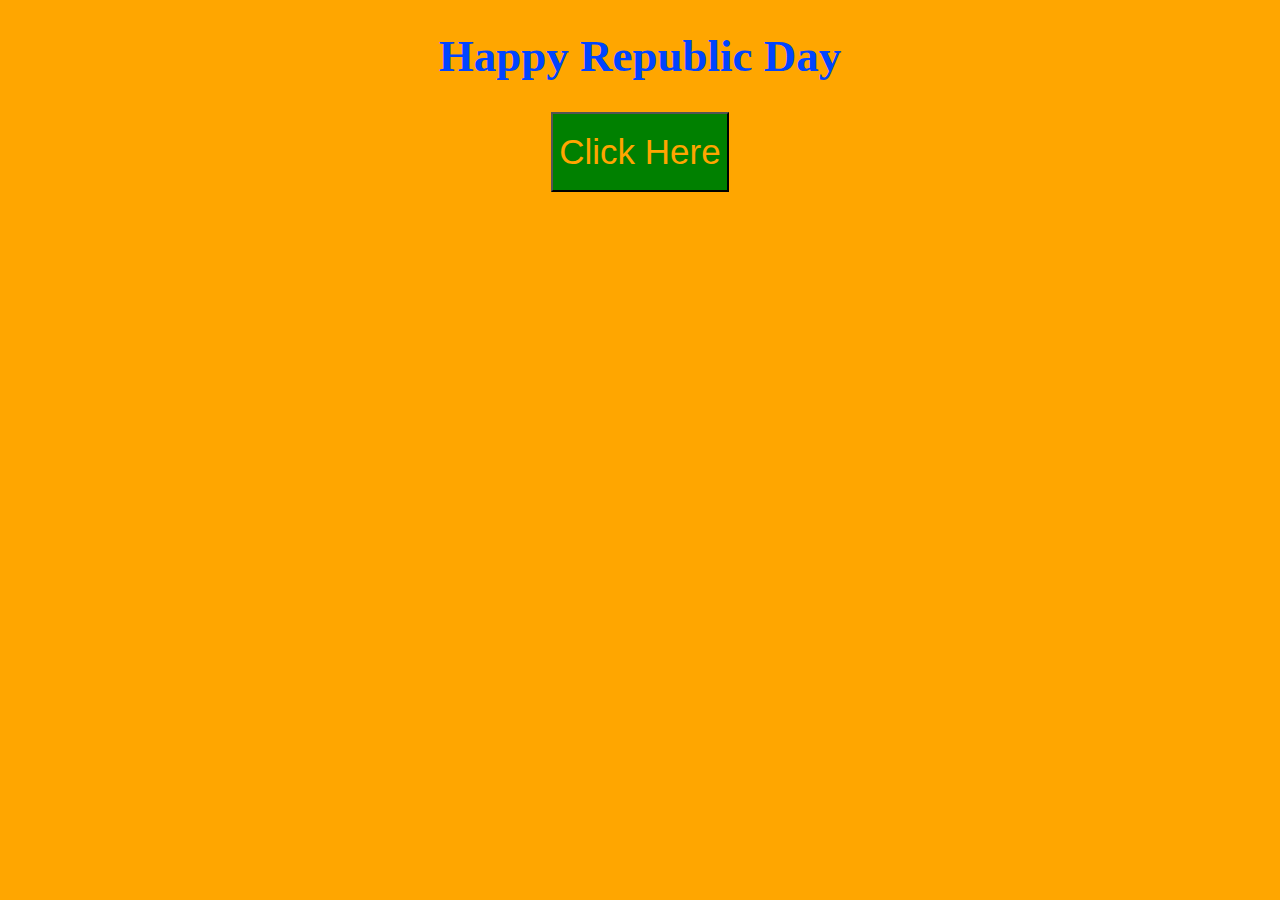
<file: index.html>
<!DOCTYPE html>
<html lang="en">
<head>
    <meta charset="UTF-8">
    <meta http-equiv="X-UA-Compatible" content="IE=edge">
    <meta name="viewport" content="width=device-width, initial-scale=1.0">
    <link rel="stylesheet" href="style.css" />
    <title>REPUBLIC DAY</title>
</head>
<body>
<h1>Happy Republic Day</h1>
<button id="republic">Click Here</button>
<script src="./app.js"></script>

</body>
</html>
</file>
<file: style.css>
body{
    background-color: rgb(255, 166, 0);
    text-align: center;
}

h1{
    text-align: center;
    color: rgb(0, 68, 255);
    font-size: 45px;
}

#republic{
    max-width: 270px;
    height: 80px;
    font-size: 35px;
    font-family: Arial, Helvetica, sans-serif;
    background-color: green;
    color: orange;
    align-items: center;
}

h2{
    font-size: 47px;
    color:green;
}

img{
    width: 350px;
}

h3{
    font-size: 48px;
    color: blue;
    font-weight: bold;
}
</file>
